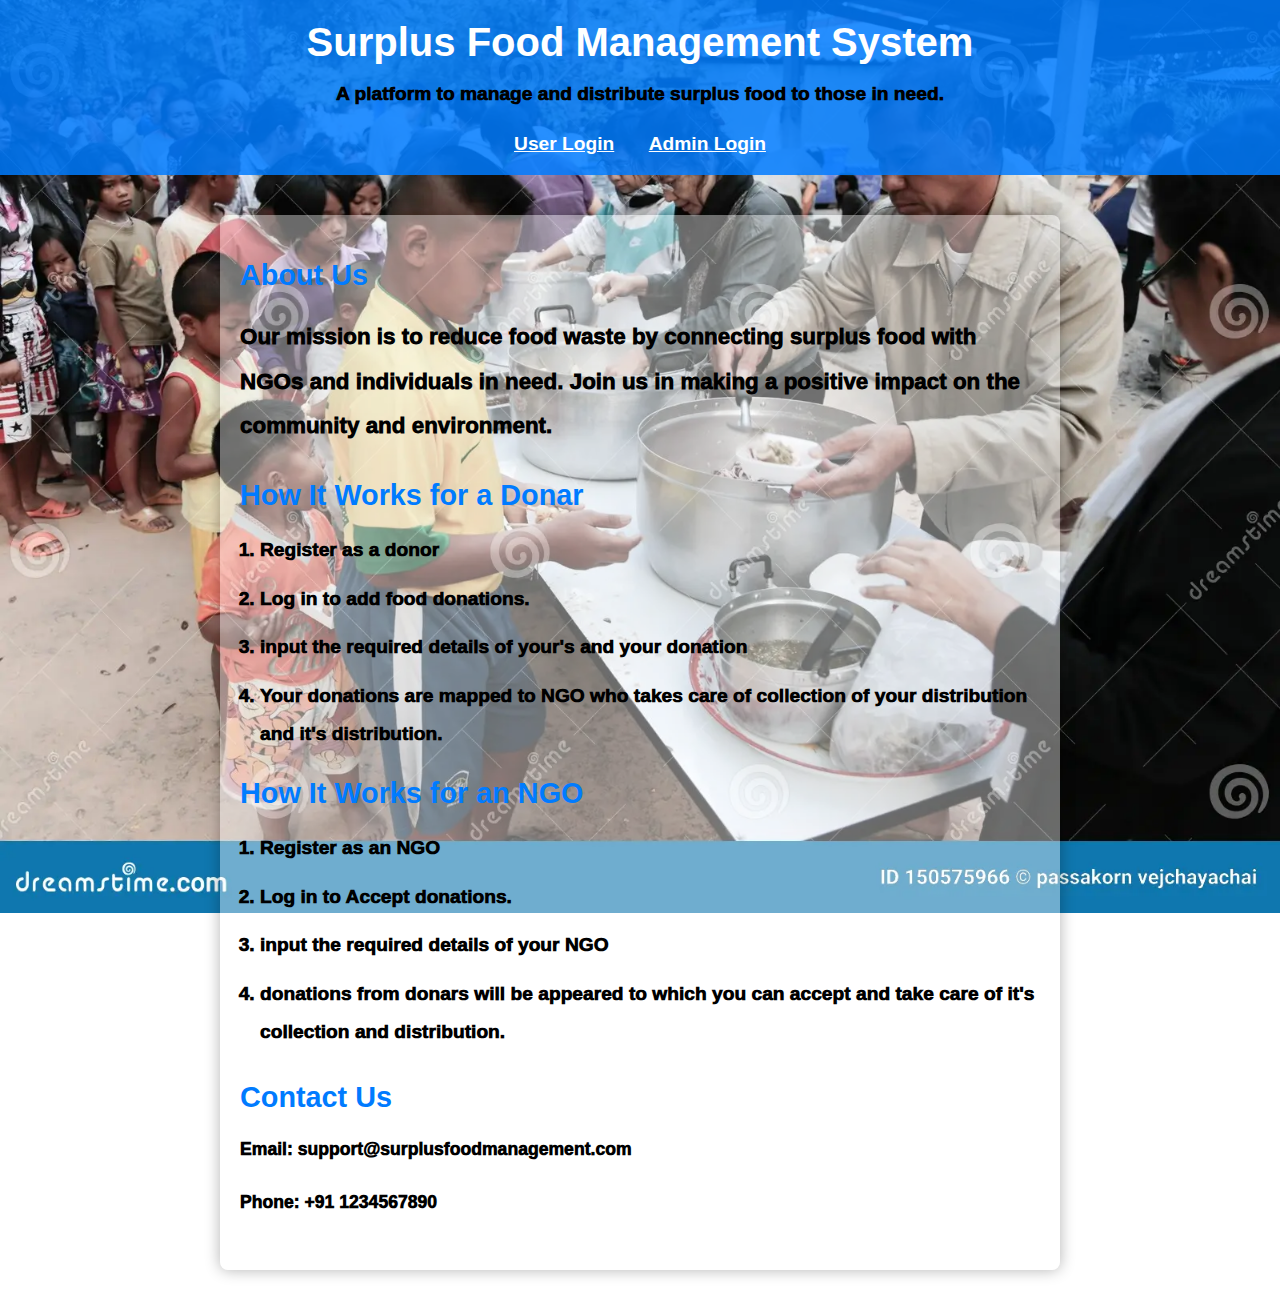
<file: index.html>
<!DOCTYPE html>
<html lang="en">
<head>
    <meta charset="UTF-8">
    <meta name="viewport" content="width=device-width, initial-scale=1.0">
    <title>Surplus Food Management</title>
    <link rel="stylesheet" href="styles.css"> <!-- Link to external CSS file -->
</head>
<body>
    <!-- Header Section -->
    <header>
        <h1>Surplus Food Management System</h1>
        <p>A platform to manage and distribute surplus food to those in need.</p>
        <!-- Clickable headers for login -->
        <div class="login-links">
            <h2 id="user">User Login</h2>
            <h2 id="admin">Admin Login</h2>
        </div>
    </header>

    <!-- Main Content Section -->
    <main>
        <section id="about">
            <h2>About Us</h2>
            <p>Our mission is to reduce food waste by connecting surplus food with NGOs and individuals in need. Join us in making a positive impact on the community and environment.</p>
        </section>

        <section id="how-it-works">
            <h2>How It Works for a Donar</h2>
            <ol>
                <li>Register as a donor</li>
                <li>Log in to add food donations.</li>
                <li>input the required details of your's and your donation</li>
                <li>Your donations are mapped to NGO who takes care of collection of your distribution and it's distribution.</li>
            </ol>
       

        
            <h2>How It Works for an NGO</h2>
            <ol>
                <li>Register as an NGO</li>
                <li>Log in to Accept donations.</li>
                <li>input the required details of your NGO</li>
                <li>donations from donars will be appeared to which you can accept and take care of it's collection and distribution.</li>
            </ol>
        </section>

        <section id="contact">
            <h2>Contact Us</h2>
            <p>Email: support@surplusfoodmanagement.com</p>
            <p>Phone: +91 1234567890</p>
        </section>
    </main>
    <script src="script.js"></script> <!-- Link to external JavaScript file -->
</body>
</html>
</file>
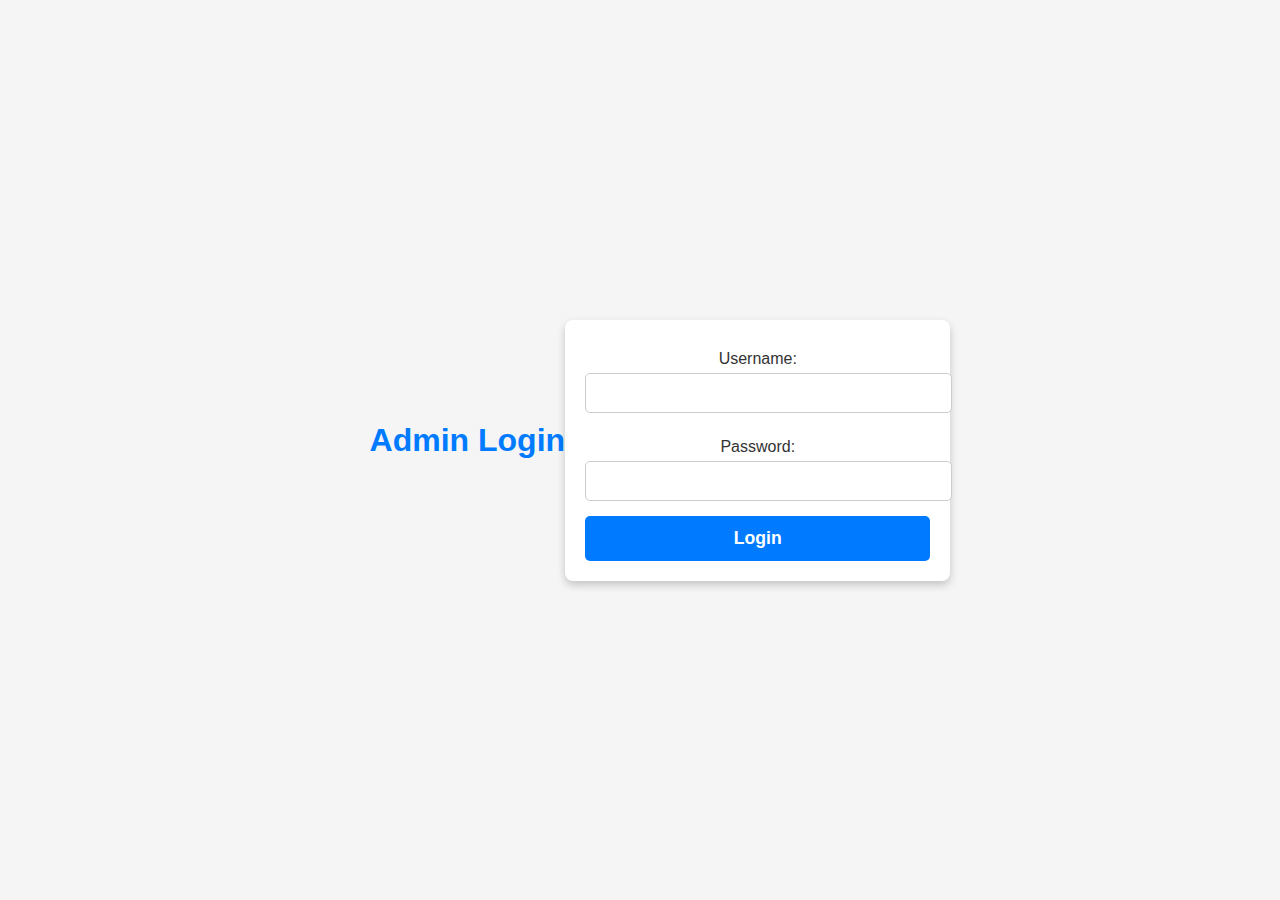
<file: admin_login.html>
<!DOCTYPE html>
<html lang="en">
<head>
    <meta charset="UTF-8">
    <meta name="viewport" content="width=device-width, initial-scale=1.0">
    <title>Admin Login</title>
    <link rel="stylesheet" href="login.css"> <!-- Link to external CSS file -->
</head>
<body>
    <header>
        <h1>Admin Login</h1>
    </header>

    <main>
        <form action="admin_dashboard.html" method="post">
            <label for="adminUsername">Username:</label>
            <input type="text" id="adminUsername" name="username" required>

            <label for="adminPassword">Password:</label>
            <input type="password" id="adminPassword" name="password" required>

            <button type="submit">Login</button>
        </form>
    </main>
</body>
</html>
</file>
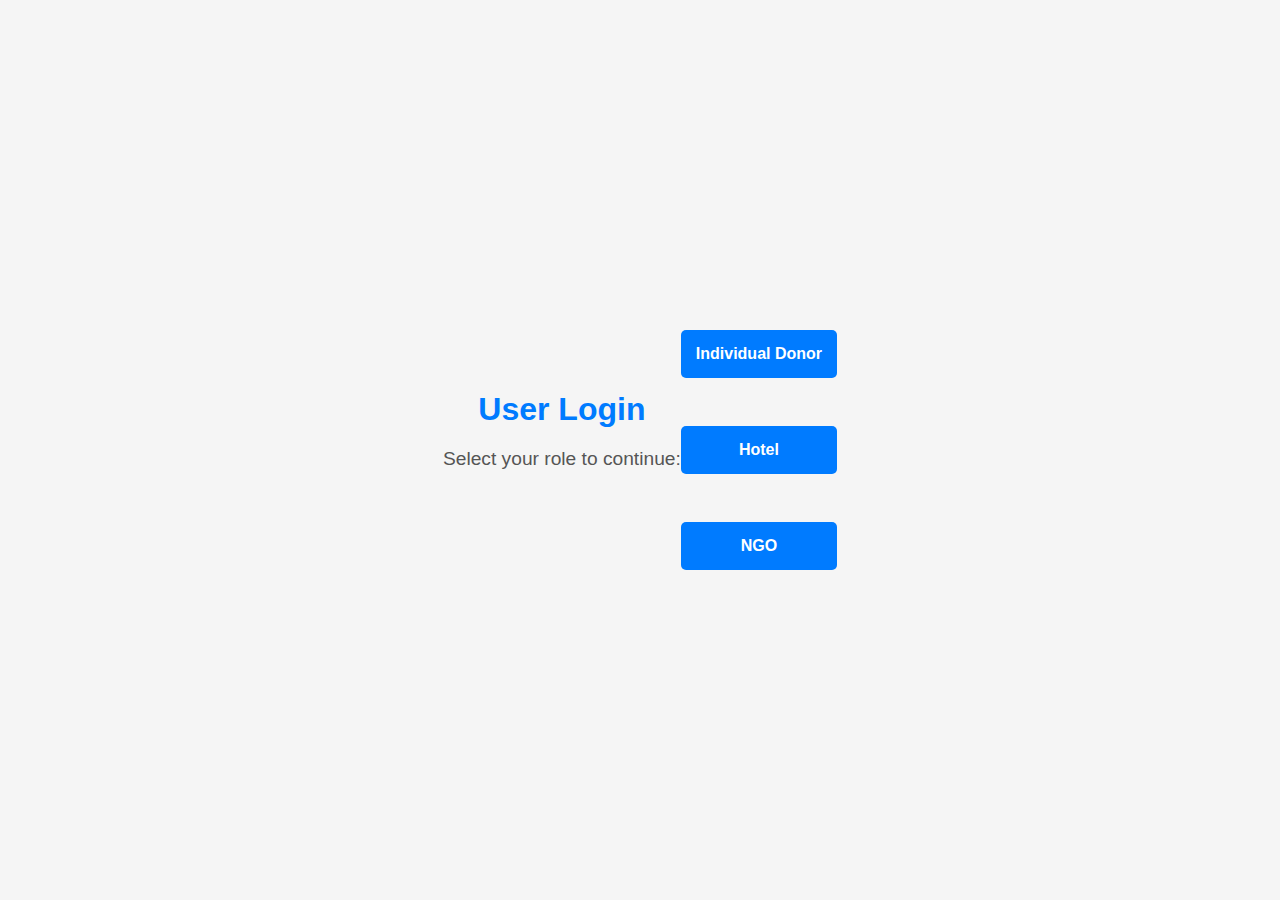
<file: user_login.html>
<!DOCTYPE html>
<html lang="en">
<head>
    <meta charset="UTF-8">
    <meta name="viewport" content="width=device-width, initial-scale=1.0">
    <title>User Login</title>
    <link rel="stylesheet" href="login.css">

</head>
<body>
    <header>
        <h1>User Login</h1>
        <p>Select your role to continue:</p>
    </header>

    <main>
        <div class="user-options">
            <a href="individual_donor_login.html" class="user-option">Individual Donor</a>
            <br>
            <a href="hotel_donor_login.html" class="user-option">Hotel</a>
            <br>
            <a href="ngo_login.html" class="user-option">NGO</a>
        </div>
    </main>
</body>
</html>
</file>
<file: styles.css>
/* General Styles */
body {
    font-family: Arial, sans-serif;
    margin: 0;
    padding: 0;
    background: url('donation-food-to-children-buriram-province-december-donations-goods-community-thailand-150575966.webp') no-repeat center center fixed;
    background-size: cover;
    color: #333;
}

/* Header Section */
header {
    background-color: rgba(0, 123, 255, 0.85); /* Slightly transparent blue background */
    color: #ffffff;
    padding: 20px;
    text-align: center;
}

header h1 {
    font-size: 2.5em;
    margin: 0;
}

header p {
    font-size: 1.2em;
    margin-top: 10px;
}

.login-links {
    margin-top: 20px;
    
}

.login-links h2 {
    display: inline-block;
    cursor: pointer;
    color: #ffffff;
    text-decoration: underline;
    margin: 0 15px;
    font-weight: bold;
    font-size: 1.2em;
    transition: color 0.3s;
}

.login-links h2:hover {
    color: #cccccc;
}

/* Main Content Section */
main {
    background-color: rgba(255, 255, 255, 0.4);
    padding: 20px;
    max-width: 800px;
    margin: 40px auto;
    border-radius: 8px;
    box-shadow: 0 0 15px rgba(0, 0, 0, 0.3);
}

main section {
    margin-bottom: 30px;
}

h2 {
    color: #007bff;
    font-size: 1.8em;
    margin-bottom: 15px;
}

p {
    color: black; /* Darker color, close to black */
    font-size: 1.4em; /* Slightly larger font size */
    line-height: 2.0; /* Increase line height for better readability */
    font-weight: bold; /* Make text bold */
    font-weight: 1000;
}



ol {
    color:black;
    text-align: left;
    font-size: 1.2em;
    line-height: 2.0;
    padding-left: 20px;
    line-height: 2.0; /* Increase line height for better readability */
    font-weight: bold; /* Make text bold */
    font-weight: 1000;
}

ol li {
    margin-bottom: 10px;
}

/* Contact Section */
#contact p {
    font-size: 1.1em;
    color: black;
}



/* Responsive Styles */
@media (max-width: 768px) {
    main {
        padding: 15px;
        width: 90%;
    }

    header h1 {
        font-size: 2em;
    }

    .login-links h2 {
        font-size: 1em;
    }
}
</file>
<file: login.css>
/* General Styles for Login Pages */
body {
    font-family: Arial, sans-serif;
    margin: 0;
    padding: 0;
    background-color: #f5f5f5;
    color: #333;
    display: flex;
    justify-content: center;
    align-items: center;
    height: 100vh;
}

/* Header Styles */
header {
    text-align: center;
    margin-bottom: 20px;
}

header h1 {
    font-size: 2em;
    color: #007bff;
    margin: 0;
}

header p {
    font-size: 1.2em;
    color: #555;
}

/* Form Styles */
form {
    max-width: 400px;
    width: 100%;
    padding: 20px;
    background-color: #ffffff;
    border-radius: 8px;
    box-shadow: 0 4px 8px rgba(0, 0, 0, 0.2);
    text-align: center;
}

form label {
    display: block;
    font-size: 1em;
    color: #333;
    margin-top: 10px;
}

form input[type="text"],
form input[type="password"] {
    width: 100%;
    padding: 10px;
    margin-top: 5px;
    margin-bottom: 15px;
    border: 1px solid #ccc;
    border-radius: 5px;
    font-size: 1em;
}

form button {
    width: 100%;
    padding: 12px;
    background-color: #007bff;
    color: #ffffff;
    border: none;
    border-radius: 5px;
    font-size: 1.1em;
    font-weight: bold;
    cursor: pointer;
    transition: background-color 0.3s ease;
}

form button:hover {
    background-color: #0056b3;
}

/* User Options Section in User Login Page */
.user-options {
    display: flex;
    flex-direction: column;
    gap: 15px;
}

.user-option {
    display: inline-block;
    padding: 15px;
    background-color: #007bff;
    color: #ffffff;
    text-align: center;
    text-decoration: none;
    font-weight: bold;
    border-radius: 5px;
    transition: background-color 0.3s ease;
}

.user-option:hover {
    background-color: #0056b3;
}

/* Media Query for Smaller Screens */
@media (max-width: 768px) {
    form {
        width: 90%;
        padding: 15px;
    }

    header h1 {
        font-size: 1.8em;
    }

    header p {
        font-size: 1em;
    }
}
</file>
